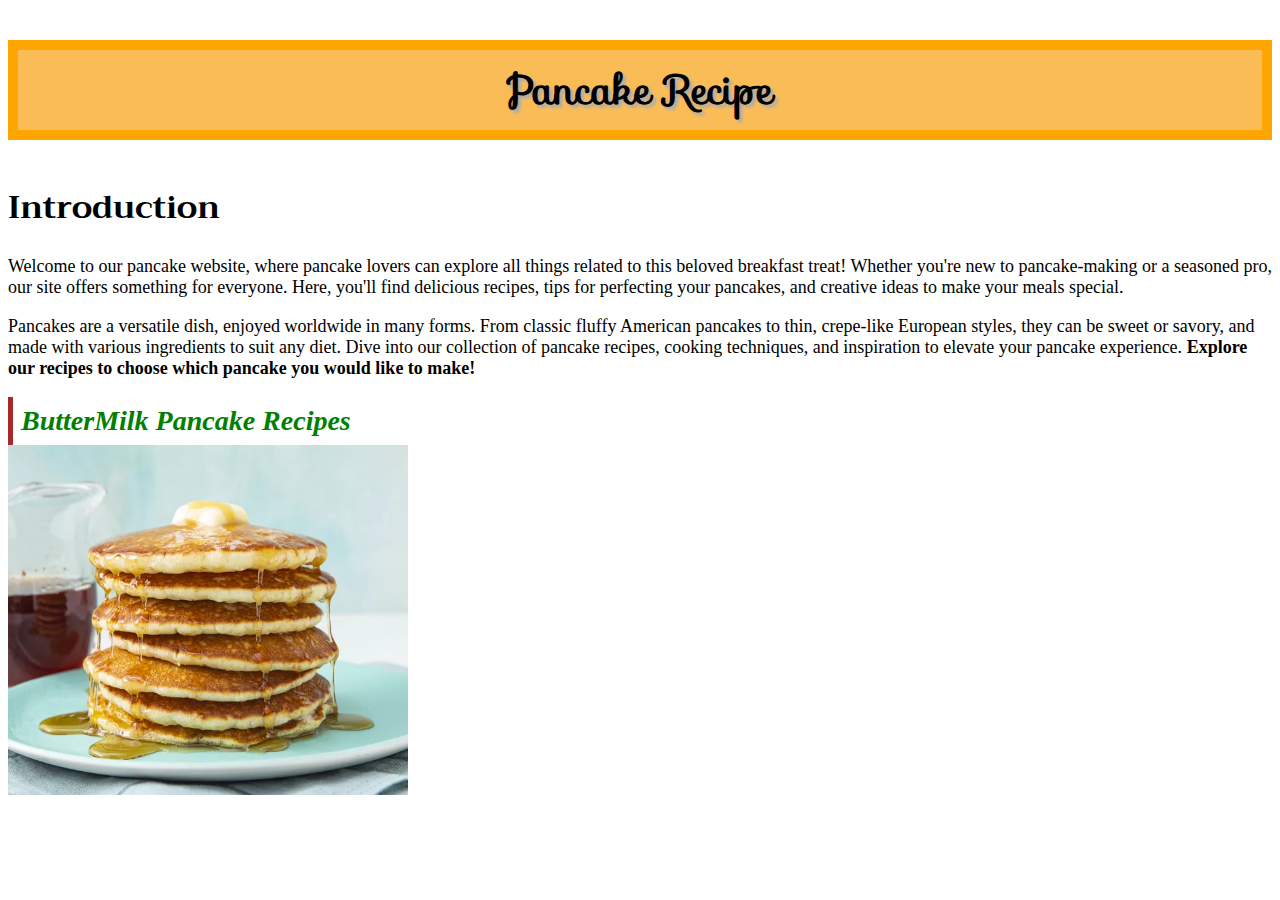
<file: index.html>
<!DOCTYPE html>
<html lang="en">
    <head>
        <meta charset="utf-8">
        <meta http-equiv="X-UA-Compatible" content="IE=edge">
        <meta name="viewport" content="width=device-width, initial-scale=1.0">
        <title>Odin Recipes</title>
        <link rel="stylesheet" href="https://fonts.googleapis.com/css?family=Sofia">
        <link rel="stylesheet" href="https://fonts.googleapis.com/css?family=Trirong">
        <link rel="stylesheet" href="style.css">
    </head>
    <body>
        <p class="title"><strong>Pancake Recipe</strong></p>
        <div class="introduction"><h1>Introduction</h1></div>
        <p class="introduce">Welcome to our pancake website, where pancake lovers can explore all things related to this beloved breakfast treat! Whether you're new to pancake-making or a seasoned pro, our site offers something for everyone. Here, you'll find delicious recipes, tips for perfecting your pancakes, and creative ideas to make your meals special.</p>
        <p class="introduce">Pancakes are a versatile dish, enjoyed worldwide in many forms. From classic fluffy American pancakes to thin, crepe-like European styles, they can be sweet or savory, and made with various ingredients to suit any diet. Dive into our collection of pancake recipes, cooking techniques, and inspiration to elevate your pancake experience. <strong>Explore our recipes to choose which pancake you would like to make!</strong></p>
        <div class="link"><a href="./recipes/BM-Pancakes.html"><em><strong>ButterMilk Pancake Recipes</strong></em></a></div>
        <img src="./Images/Buttermilk.webp" alt="A tasty Buttermilk Pancakes" height="350" width="400">
    </body>
</html>
</file>
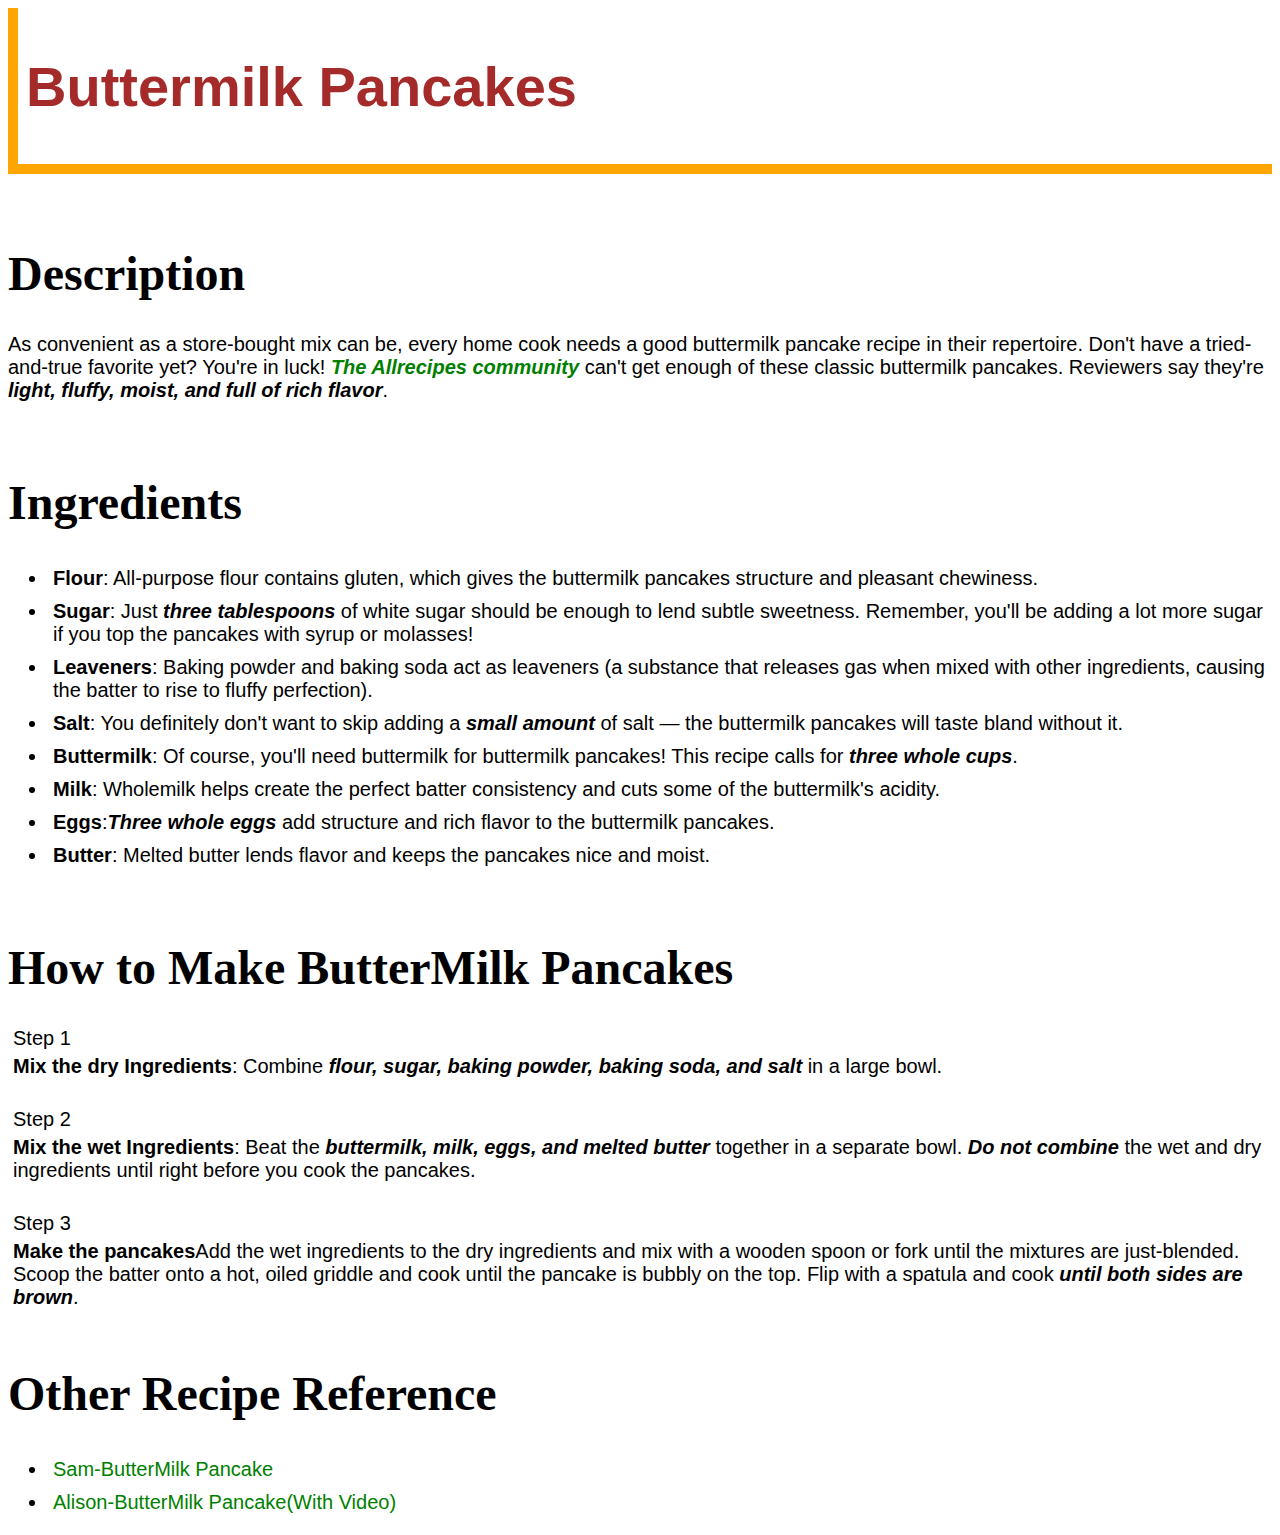
<file: recipes/BM-Pancakes.html>
<!DOCTYPE html>
<html lang="en">
    <head>
        <meta charset="utf-8">
        <meta http-equiv="X-UA-Compatible" content="IE=edge">
        <meta name="viewport" content="width=device-width, initial-scale=1.0">
        <title>ButterMilk Pancakes Recipe</title>
        <link rel="stylesheet" href="style.css">
        <link rel="stylesheet" href="https://fonts.googleapis.com/css?family=Trirong">
    </head>
    <body>
        <div  class="title" style="font-size:28px; color:brown"><h1>Buttermilk Pancakes</h1></div>
        <div class="subtitle"><h1>Description</h1></div>
            <p>As convenient as a store-bought mix can be, every home cook needs a good buttermilk pancake recipe in their repertoire. Don't have a tried-and-true favorite yet? You're in luck! <a href="https://www.allrecipes.com/author/the-allrecipes-community/"><strong><em>The Allrecipes community</em></strong></a> can't get enough of these classic buttermilk pancakes. Reviewers say they're <strong><em>light, fluffy, moist, and full of rich flavor</em></strong>.</p>
        <div class="subtitle"><h1>Ingredients</h1></div>
            <ul>
                <li><strong>Flour</strong>: All-purpose flour contains gluten, which gives the buttermilk pancakes structure and pleasant chewiness.</li>
                <li><strong>Sugar</strong>: Just <strong><em>three tablespoons</em></strong> of white sugar should be enough to lend subtle sweetness. Remember, you'll be adding a lot more sugar if you top the pancakes with syrup or molasses!</li>
                <li><strong>Leaveners</strong>: Baking powder and baking soda act as leaveners (a substance that releases gas when mixed with other ingredients, causing the batter to rise to fluffy perfection).</li>
                <li><strong>Salt</strong>: You definitely don't want to skip adding a <strong><em>small amount</em></strong> of salt — the buttermilk pancakes will taste bland without it.</li>
                <li><strong>Buttermilk</strong>: Of course, you'll need buttermilk for buttermilk pancakes! This recipe calls for <strong><em>three whole cups</em></strong>.</li>
                <li><strong>Milk</strong>: Wholemilk helps create the perfect batter consistency and cuts some of the buttermilk's acidity.</li>
                <li><strong>Eggs</strong>:<strong><em>Three whole eggs</em></strong> add structure and rich flavor to the buttermilk pancakes.</li>
                <li><strong>Butter</strong>: Melted butter lends flavor and keeps the pancakes nice and moist.</li>
            </ul>
        <div class="subtitle"><h1>How to Make ButterMilk Pancakes</h1></div>
            <div class="step1">Step 1</div>
                <div class="step-step"><strong>Mix the dry Ingredients</strong>: Combine <strong><em>flour, sugar, baking powder, baking soda, and salt</em></strong> in a large bowl.</div>
            <div class="step">Step 2</div>
                <div class=step-step><strong>Mix the wet Ingredients</strong>: Beat the <strong><em>buttermilk, milk, eggs, and melted butter</em></strong> together in a separate bowl. <strong><em>Do not combine</em></strong> the wet and dry ingredients until right before you cook the pancakes.</div>
            <div class="step">Step 3</div>
                <div class=step-step><strong>Make the pancakes</strong>Add the wet ingredients to the dry ingredients and mix with a wooden spoon or fork until the mixtures are just-blended. Scoop the batter onto a hot, oiled griddle and cook until the pancake is bubbly on the top. Flip with a spatula and cook <strong><em>until both sides are brown</em></strong>.</div>
        <div class="subtitle"><h1>Other Recipe Reference</h1></div>
            <ul>
                <li><a href="https://sugarspunrun.com/buttermilk-pancakes/" target="_blank" rel="nooprefer nooferrer">Sam-ButterMilk Pancake</a></li>
                <li><a href="https://cooking.nytimes.com/recipes/1018180-perfect-buttermilk-pancakes" target="_blank" rel="nooprefer nooferrer">Alison-ButterMilk Pancake(With Video)</a></li>
            </ul>


    </body>
</html>
</file>
<file: style.css>
.title{
    font-size:40px;
    font-family:"Sofia", sans-serif;
    text-shadow:3px 3px 3px #ababab;
    text-align:center;
    border: 10px orange solid;
    padding:8px;
    background-color:#fabc57;
}

.introduction{
    font-family: "Trirong", serif;
}

.introduce{
    font-size:18px;
}


.link{
    font-size:28px;
    border-left:brown 5px solid;
    padding: 8px;
    margin:0 auto;
    font-family:'Times New Roman', Times, serif;
}
a:link {
    color: green;
    background-color: transparent;
    text-decoration: none;
  }
  
  a:visited {
    color: orange;
    background-color: transparent;
    text-decoration: none;
  }
  
  a:hover {
    color: red;
    background-color: transparent;
    text-decoration: underline;
  }
  
  a:active {
    color: yellow;
    background-color: transparent;
    text-decoration: underline;
  }
</file>
<file: recipes/style.css>
.title{
    border-left:10px solid orange;
    border-bottom:10px solid orange;
    padding:8px;
    margin-bottom:20px;
}
.subtitle{
    font-size:24px;
    padding-top:20px;
    font-family:'Times New Roman', Times, serif;
}
li{
    font-size:20px;
    padding:5px;
    font-family:'Franklin Gothic Medium', 'Arial Narrow', Arial, sans-serif

}
.step-step{
    font-size:20px;
    padding:5px
}
.step1{
    font-size:20px;
    padding-left:5px
}
.step{
    font-size:20px;
    padding-top:25px;
    padding-left:5px;
}
p{
    font-size:20px;
    font-family:'Franklin Gothic Medium', 'Arial Narrow', Arial, sans-serif;
}
div{
   font-family:'Franklin Gothic Medium', 'Arial Narrow', Arial, sans-serif
}
button{
    font-size:20px;
}
a:link {
    color: green;
    background-color: transparent;
    text-decoration: none;
  }
  
  a:visited {
    color: orange;
    background-color: transparent;
    text-decoration: none;
  }
  
  a:hover {
    color: red;
    background-color: transparent;
    text-decoration: underline;
  }
  
  a:active {
    color: yellow;
    background-color: transparent;
    text-decoration: underline;
  }
</file>
